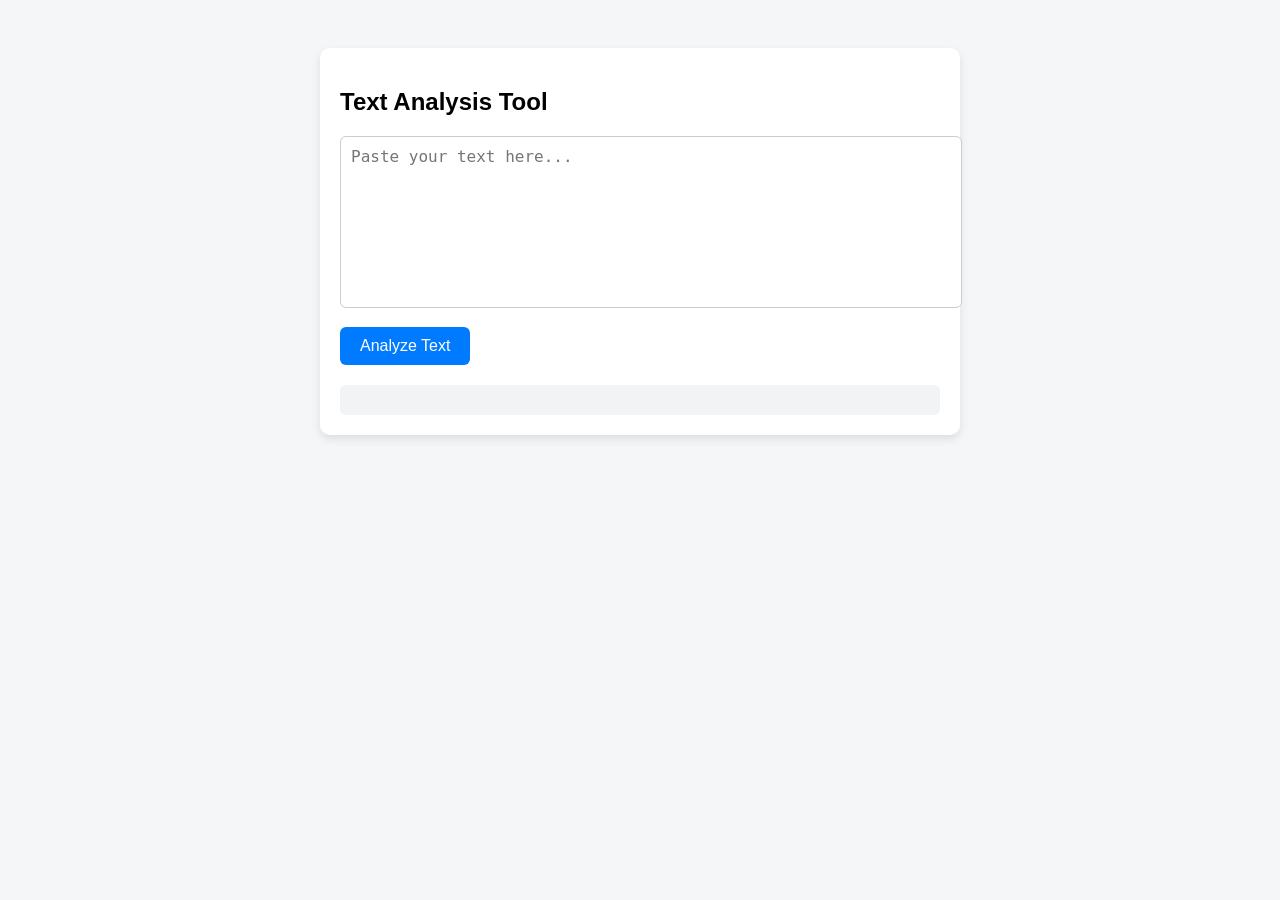
<file: Lt-5 Practise/index.html>
<!DOCTYPE html>
<html lang="en">
<head>
    <meta charset="UTF-8">
    <title>Text Analysis Tool</title>
    <link rel="stylesheet" href="style.css">
</head>
<body>

<div class="container">
    <h2>Text Analysis Tool</h2>

    <textarea id="textInput" placeholder="Paste your text here..."></textarea>

    <button id="analyzeBtn">Analyze Text</button>

    <div id="result" class="result"></div>
</div>

<script src="script.js"></script>
</body>
</html>
</file>
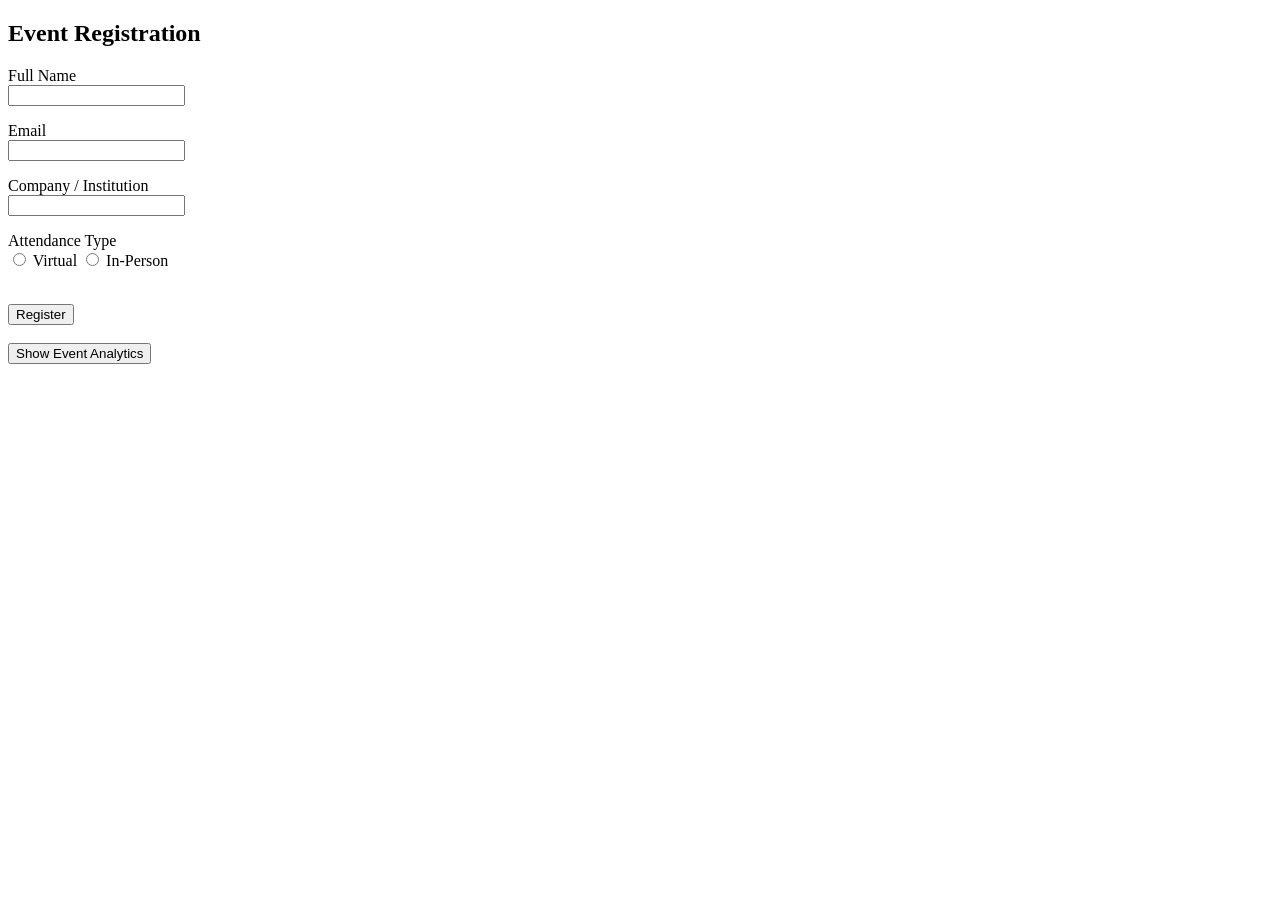
<file: PractiseC25/Lab task/index.html>
<!DOCTYPE html>
<html>
<head>
<title>Global Tech Connect Event</title>
</head>

<body>

<h2>Event Registration</h2>

<form id="regForm">

<label>Full Name</label><br>
<input type="text" id="name">
<p id="nameError"></p>

<label>Email</label><br>
<input type="text" id="email">
<p id="emailError"></p>

<label>Company / Institution</label><br>
<input type="text" id="company">
<p id="companyError"></p>

<label>Attendance Type</label><br>
<input type="radio" name="attendance" value="Virtual"> Virtual
<input type="radio" name="attendance" value="In-Person"> In-Person
<p id="attendanceError"></p>

<br>
<button type="submit">Register</button>

</form>

<br>

<button onclick="toggleAnalytics()" id="analyticsBtn">
Show Event Analytics
</button>

<div id="analyticsPanel" style="display:none">

<h3>Event Statistics</h3>

<p>Total Registrants: <span id="total">0</span></p>
<p>Virtual: <span id="virtualCount">0</span></p>
<p>In-Person: <span id="inpersonCount">0</span></p>

</div>

<script src="script.js"></script>

</body>
</html>
</file>
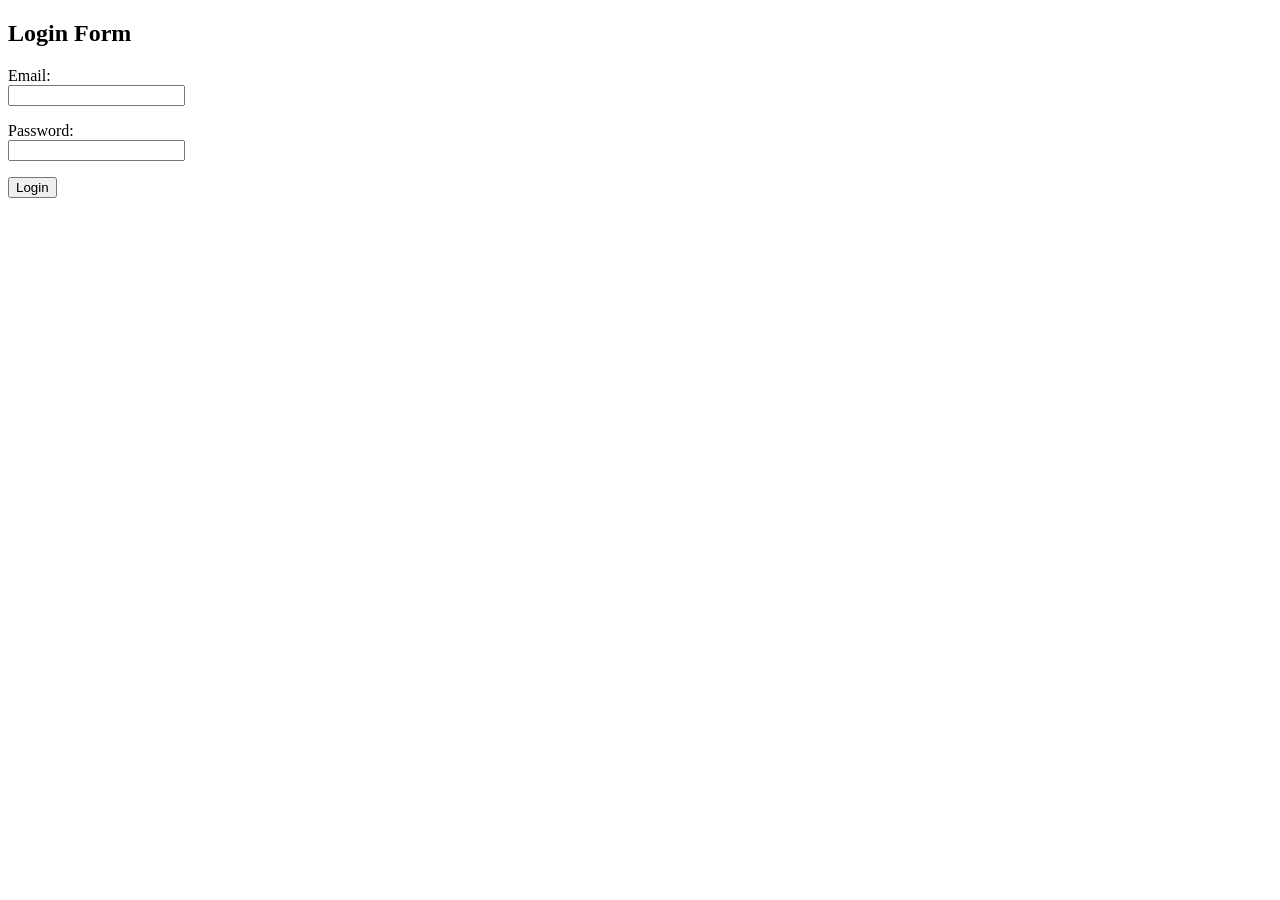
<file: Lab.html>
<!DOCTYPE html>
<html>
<head>
    <script src="scriptt.js"></script>
    <title>Login Form</title>
</head>
<body>

<h2>Login Form</h2>

<form onsubmit="return validateForm()">

    Email:<br>
    <input type="text" id="email"><br>
    <p id="emailError" style="color:red"></p>

    Password:<br>
    <input type="password" id="password"><br>
    <p id="passwordError" style="color:red"></p>

    <input type="submit" value="Login">
</form>

<p id="count"></p>



</body>
</html>
</file>
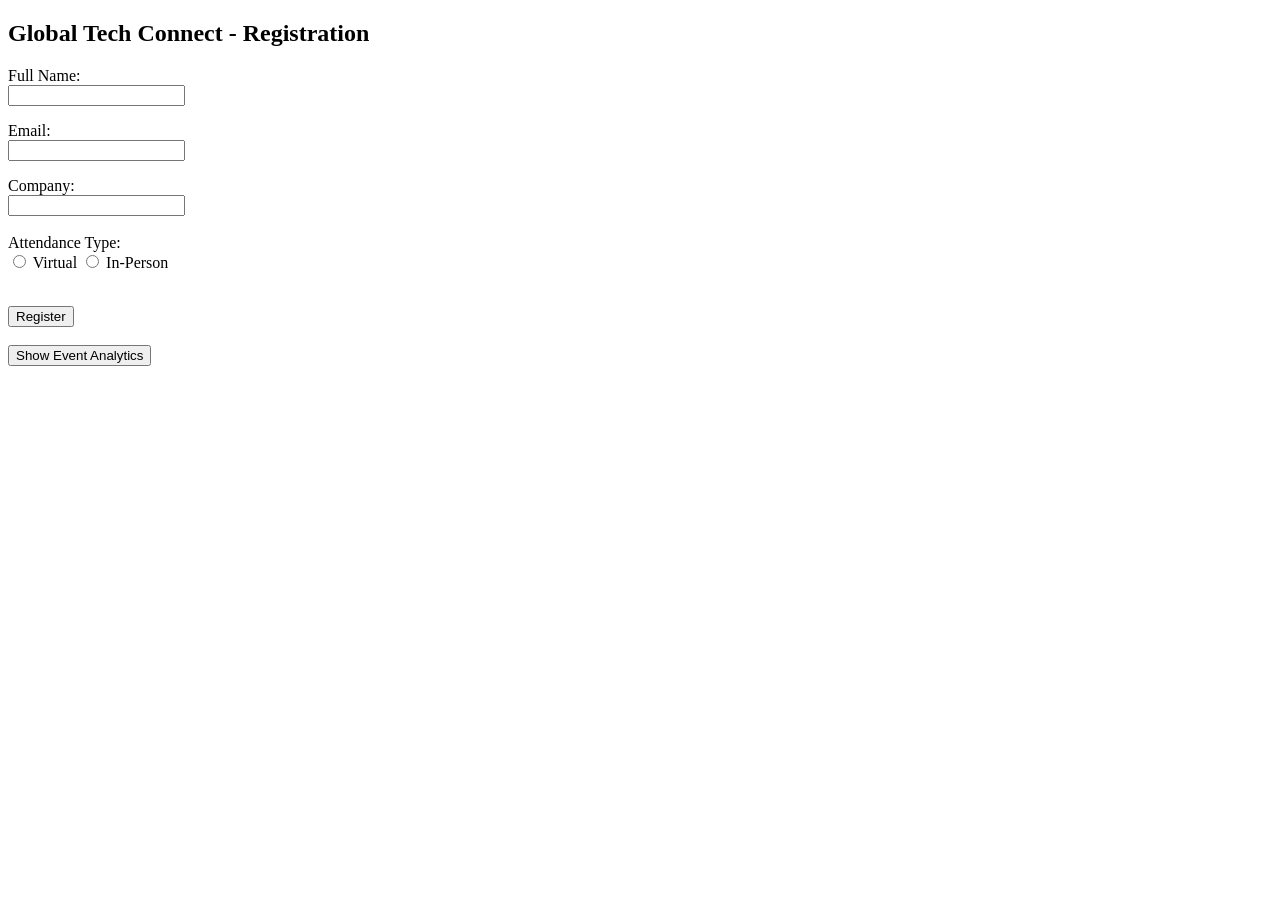
<file: LabEx.html>
<!DOCTYPE html>
<html>
<head>
<title>Event Registration</title>
</head>

<body>

<h2>Global Tech Connect - Registration</h2>

<form id="regForm">

Full Name:<br>
<input type="text" id="name">
<p id="nameError"></p>

Email:<br>
<input type="text" id="email">
<p id="emailError"></p>

Company:<br>
<input type="text" id="company">

<br><br>

Attendance Type:<br>
<input type="radio" name="attendance" value="Virtual"> Virtual
<input type="radio" name="attendance" value="In-Person"> In-Person
<p id="attendanceError"></p>

<br>

<button type="submit">Register</button>

</form>

<br>

<button onclick="toggleAnalytics()" id="analyticsBtn">
Show Event Analytics
</button>

<div id="analyticsPanel" style="display:none">

<h3>Event Statistics</h3>

Total Registrants: <span id="total">0</span><br>
Virtual: <span id="virtualCount">0</span><br>
In-Person: <span id="inpersonCount">0</span>

</div>

<script src="srcipt.js"></script>

</body>
</html>
</file>
<file: Lt-5 Practise/style.css>
body {
    font-family: Arial, sans-serif;
    background: #f4f6f8;
    display: flex;
    justify-content: center;
    padding: 40px;
}

.container {
    width: 600px;
    background: white;
    padding: 20px;
    border-radius: 10px;
    box-shadow: 0 4px 10px rgba(0,0,0,0.1);
}

textarea {
    width: 100%;
    height: 150px;
    padding: 10px;
    font-size: 16px;
    border-radius: 6px;
    border: 1px solid #ccc;
    resize: none;
}

button {
    margin-top: 15px;
    padding: 10px 20px;
    font-size: 16px;
    background: #007bff;
    color: white;
    border: none;
    border-radius: 6px;
    cursor: pointer;
}

button:hover {
    background: #0056b3;
}

.result {
    margin-top: 20px;
    padding: 15px;
    background: #f1f3f5;
    border-radius: 6px;
}

.result p {
    margin: 8px 0;
}

.error {
    color: red;
}
</file>
